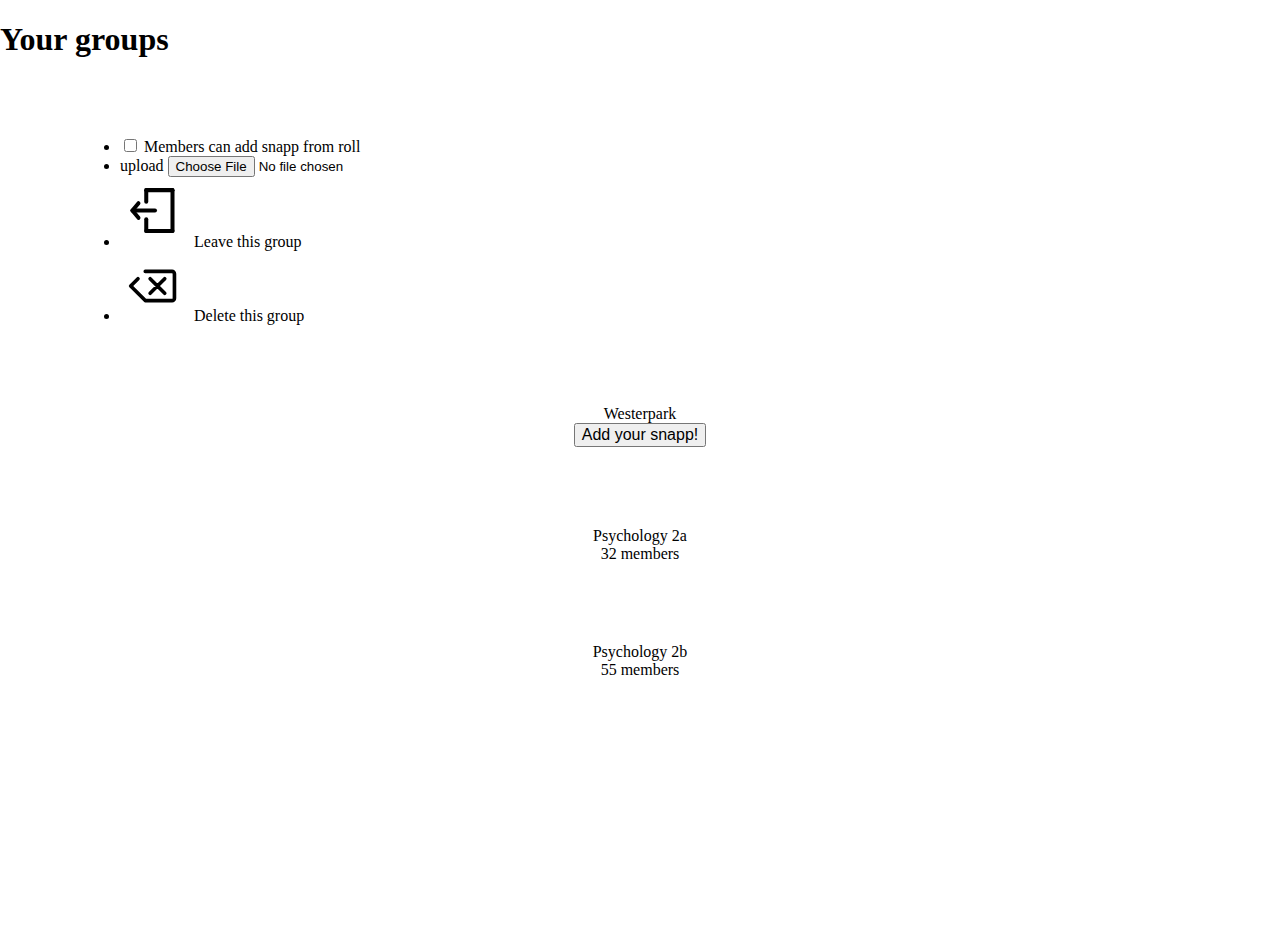
<file: index.html>
<!DOCTYPE html>
<html lang="en">
<head>
    <meta charset="UTF-8">
    <meta name="viewport" content="width=device-width, initial-scale=1.0">
    <title>your groups</title>
    <link rel="stylesheet" href="https://hebaahx.github.io/look-and-feel-styleguide/styleguide-snappthis.css">
    <link rel="stylesheet" href="index.css">
</head>

<body>

 <!--  Header -->
 <header class="header">
    <h1 class="header-title">Your groups</h1>
    <a href="#" class="add">
      <img src="assets/add.svg" alt="add">
    </a>
 </header>
    
  <!-- group list -->
<main>

  <section class="popup-menu" id="popupmenu">
    <ul>
      <li class="popup-item">
        <input type="checkbox" id="memberscanadd">
        <label for="memberscanadd">Members can add snapp from roll</label>
      </li>

      <li class="popup-item upload-field">
        <label for="upload">upload</label>
        <input type="file" id="snappupload" accept="image/*">
      </li>

      <li class="popup-item leave">
        <img src="assets/leave.svg" alt="leave group">
        <span>Leave this group</span>
      </li>

      <li class="popup-item delete">
        <img src="assets/delete.svg" alt="delete group">
        <span>Delete this group</span>
      </li>
    </ul>
  </section>

    <ul class="groups">

      <li class="group">
        <p class="group-name">Westerpark</p>
        <button class="group-sub clickable" onclick="openMenu()">Add your snapp! </button>
      </li>

      <li class="group">
        <p class="group-name">Psychology 2a</p>
        <p class="group-sub">32 members</p>
      </li>

      <li class="group">
        <p class="group-name">Psychology 2b</p>
        <p class="group-sub">55 members</p>
      </li>

    </ul>
</main>

  <!-- nav bar -->
   <nav class="nav-bar">
    <ul>
      <li class="nav-item">
        <a href="#">
         <img src="assets/logo.svg" alt="home">
        </a>
     </li>

      <li class="nav-item">
        <a href="#">
         <img src="assets/search.svg" alt="search">
        </a>
      </li>

      <li class="nav-item active">
        <a href="#">
         <img src="assets/group.svg" alt="groups">
        </a>
      </li>

      <li class="nav-item">
       <a href="password.html" class="nav-item">
        <img src="assets/user.svg" alt="profile">
       </a>
     </li>
    </ul>
   </nav>

 <script src="index.js"></script>
</body>
</html>
</file>
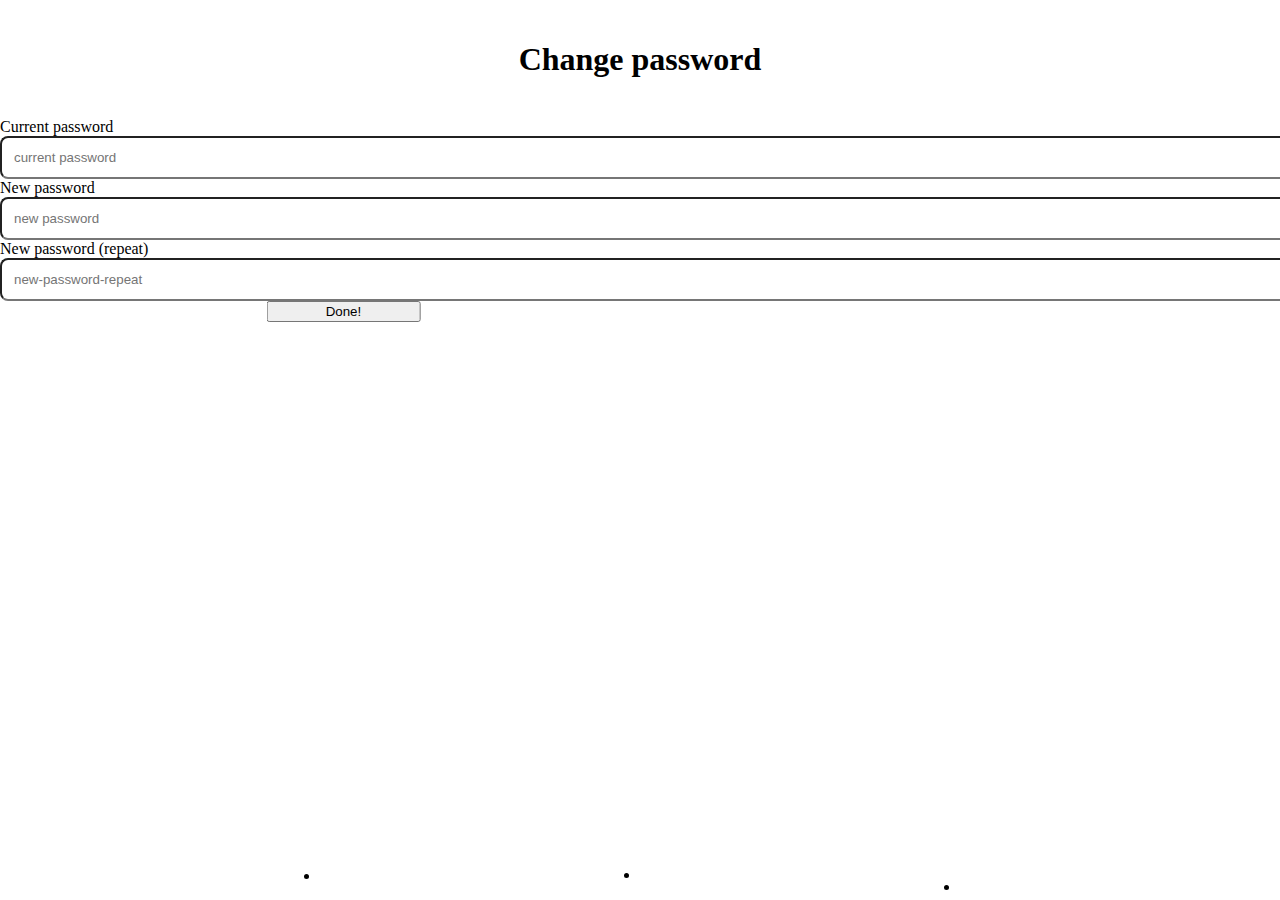
<file: password.html>
<!DOCTYPE html>
<html lang="en">
<head>
    <meta charset="UTF-8">
    <meta name="viewport" content="width=device-width, initial-scale=1.0">
    <title>change-password</title>
    <link rel="stylesheet" href="https://hebaahx.github.io/look-and-feel-styleguide/styleguide-snappthis.css">
    <link rel="stylesheet" href="password.css">
</head>
<body> 

 <!--  Header -->
   <header class="header">
     <a href="index.html" class="arrow">
        <img src="assets/arrow-left.svg" alt="back-arrow">
     </a>
     <h1 class="change-password">Change password</h1>
   </header>

    <div class="form-wrapper">
        <label for="current-password">Current password</label>
        <input type="password" id="current-password" required placeholder="current password" required>
   </div>

   <div class="form-wrapper">
         <label for="new-password">New password</label>
         <input type="password" id="new-password" required placeholder="new password" required>      
   </div>

   <div class="form-wrapper">
         <label for="new-password-repeat">New password (repeat)</label>
         <input type="password" id="new-password-repeat" required placeholder="new-password-repeat" required>
   </div>
   <button type="submit" class="done-btn">Done!</button>

   
  <!-- nav bar -->
   <nav class="nav-bar">
    <ul>
      <li class="nav-item">
        <a href="#">
         <img src="assets/logo.svg" alt="home">
        </a>
     </li>

      <li class="nav-item">
        <a href="#">
         <img src="assets/search.svg" alt="search">
        </a>
      </li>

      <li class="nav-item active">
        <a href="#">
         <img src="assets/group.svg" alt="groups">
        </a>
      </li>

      <li class="nav-item">
       <a href="password.html" class="nav-item">
        <img src="assets/user.svg" alt="profile">
       </a>
     </li>
    </ul>
   </nav>
</body>

</html>
</file>
<file: index.css>
/* Body */
body {
    margin: 0;
    background-color: var(--grey-background);
    color: var(--primary-color);
}

/* Header */
.topbar {
    display: flex;
    justify-content: center;
    align-items: center;
    padding: 1.5rem;
    background-color: var(--primary-color);
    color: var(--white);


    .header-title {
     margin: 0;
     font-size:var(--first-line) ;
    }
}
    

    .add-button {
     font-size: 2rem;
     padding: 0.7rem;
     border-radius: var(--border-radius-button);
     color: var(--primary-color);
     cursor: pointer;
     position: absolute;
     right: 1rem;
     outline-color: black;
     outline-style: dashed;
    
}


main {
    padding-bottom: 100px;

    @media (min-width: 700px) {
     padding-bottom: 150px;
     padding-inline: 5em;
    }
}

/* Group list */
.groups {
    display: grid;
    grid-template-columns: 1fr;
    padding: 1rem;

    @media (min-width: 700px) {
     padding: 2rem 5em;
     grid-template-columns: 1fr;
    }
}

.group {
    background-color: var(--white);
    margin-bottom: 1rem;
    padding: 1rem;
    border-radius: var(--border-radius-photo);
    display: flex;
    flex-direction: var(--border-radius-photo);
    display: flex-start;
    flex-direction: column;

     @media (min-width: 700px) {
      padding: 2rem;
      flex-direction: column;
      justify-content: space-between;
      align-items: center;
     }

        .group-name {
         font-size: var(--second-line);
         margin: 0;
        }

        .group-sub {
         font-size: var(--description);
         color: var(--secondary-text-color);
         margin: 0;
        }
   }

/* Nav-bar */
.nav-bar {
    position: fixed;
    bottom: 0;
    display: flex;
    justify-content: space-around;
    align-items: center;
    width: 100%;
    background-color: var(--primary-color);

    .nav-item{
     display: flex;
     justify-content: center;
     align-items: center;
     background: none;
     border: none;
     cursor: pointer;
     bottom: 0;
    }
    

}
</file>
<file: password.css>
/* Body */
body {
    margin: 0;
    background-color: var(--grey-background);
    color: var(--primary-color);
}

/* Header */
.header {
    display: flex;
    justify-content: center;
    align-items: center;
    padding: 1.2rem;
    background-color: var(--primary-color);
    color: var(--white);

    .header-title {
     margin: 0;
     font-size:var(--first-line) ;
    }

    .arrow {
     position: absolute;
     left: 1rem
    }
}

main{
    display: flex;
    justify-content: center;
    padding: 50px;
}


/* Form password */
.password-form {
    display: flex;
    flex-direction: column;
    gap: 1rem;

}

.form-wrapper input {
    width: 100%;
    padding: 12px;
    border-radius: 8px;
   
}    

.done-btn {
    width: 12vw;
    translate: 20em;

}

/* Nav-bar */
.nav-bar {
    position: fixed;
    bottom: 0;
    width: 100%;
   
    ul {
      display: grid;
      grid-template-columns: 1fr 1fr 1fr 1fr;
      margin: 0;
      padding: 0;
    }

    .nav-item a {
     display: flex;
     padding: 0.5rem;
    }
}
</file>
